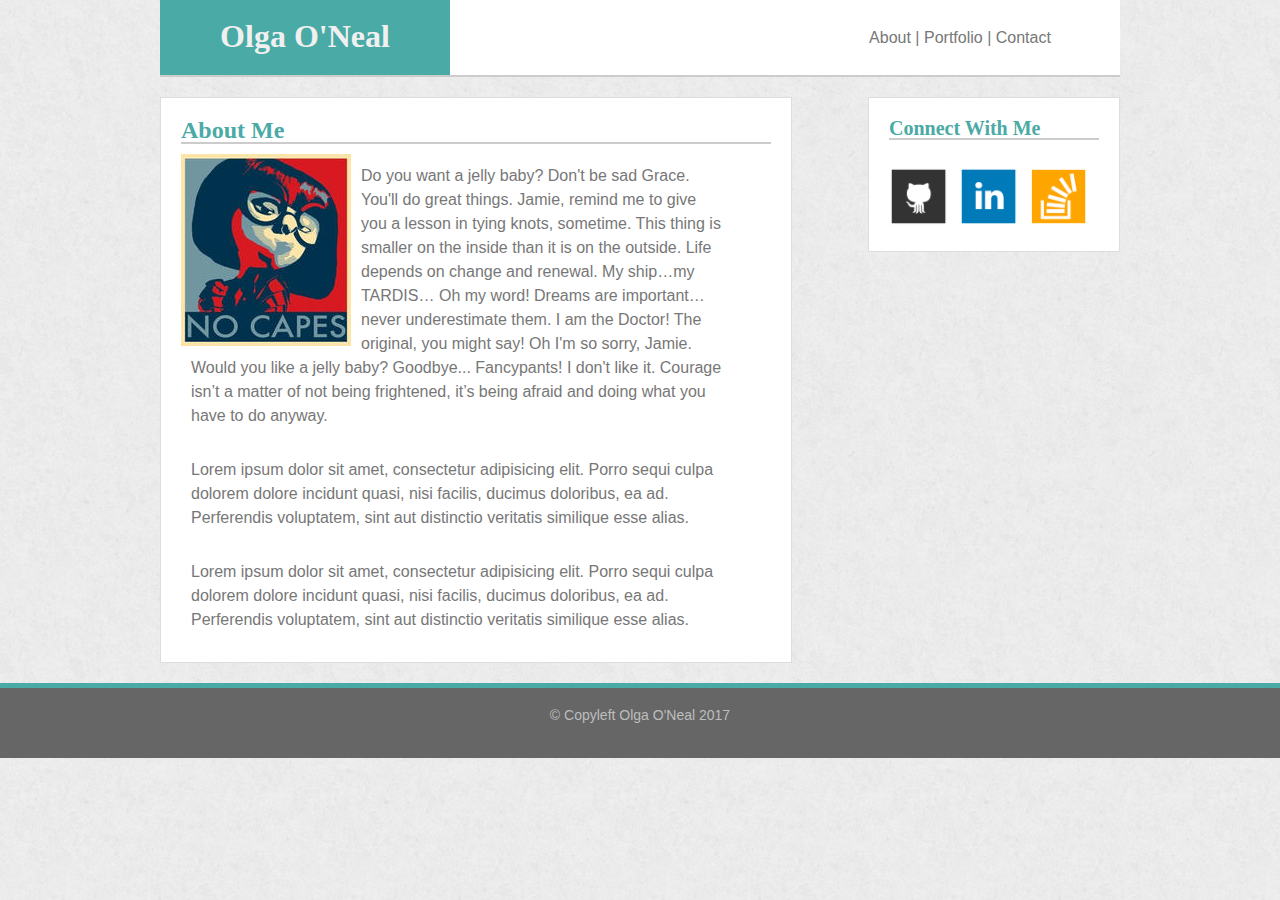
<file: index.html>
<!doctype html>
<html>
<head>
<meta charset="utf-8">
<meta name="viewport" content="width=device-width, initial-scale=1.0">
<title>About Me - Olga O'Neal</title>
<link href="assets/css/reset.css" rel="stylesheet" type="text/css">
<link href="assets/css/style.css" rel="stylesheet" type="text/css">

</head>

<body>

<div class="wrapper">
		<header id="header">
		<h1>Olga O'Neal</h1>
			<nav class="topnav">
			  					<ul>
								  	<li class="nav"><a href="index.html">About</a> |</li>
									<li class="nav"><a href="portfolio.html">Portfolio</a> |</li>
									<li class="nav"><a href="contact.html">Contact</a></li>
								</ul>
			
		  </nav>

								
		</header>
		
		


  <div class="container-mainleft">
  
  				<h2>About Me</h2>
  				
	  
		<img class="profilepic" src="assets/images/nocapes.jpg" title="No Capes" alt="Olga O'Neal">

	  <p class="bio">Do you want a jelly baby? Don't be sad Grace. You'll do great things. Jamie, remind me to give you a lesson in tying knots, sometime. This thing is smaller on the inside than it is on the outside. Life depends on change and renewal. My ship…my TARDIS… Oh my word! Dreams are important…never underestimate them. I am the Doctor! The original, you might say! Oh I'm so sorry, Jamie. Would you like a jelly baby? Goodbye... Fancypants! I don't like it. Courage isn’t a matter of not being frightened, it’s being afraid and doing what you have to do anyway.</p>

	  <p class="bio">Lorem ipsum dolor sit amet, consectetur adipisicing elit. Porro sequi culpa dolorem dolore incidunt quasi, nisi facilis, ducimus doloribus, ea ad. Perferendis voluptatem, sint aut distinctio veritatis similique esse alias.</p>

	  <p class="bio">Lorem ipsum dolor sit amet, consectetur adipisicing elit. Porro sequi culpa dolorem dolore incidunt quasi, nisi facilis, ducimus doloribus, ea ad. Perferendis voluptatem, sint aut distinctio veritatis similique esse alias.</p>
    
<!--  end of container-mainleft-->
	</div>
  
  <div class="sidebar">
  
  				<h3>Connect With Me</h3>
  				<p>&nbsp;</p>
	  
  				<a href="https://github.com/GeekInterrupted/" title="Send me a pull request!" target="_blank"><img src="assets/images/icons/githubicon.png" alt="Connect with me in Github" width="50" height="50" class="social"/> </a>
    
				<a href="https://www.linkedin.com/in/olga-o-neal-76b788139/" title="Connect with me in LinkedIn" target="_blank"> <img src="assets/images/icons/linkedinicon.png" alt="Connect with me in LinkedIn" width="50" height="50" class="social"/></a>

				<a href="http://stackoverflow.com/users/7587239/geekinterrupted" title="Connect with me in StackOverflow" target="_blank"> <img src="assets/images/icons/stackoverflowicon.png" alt="Connect with me in StackOverflow" width="50" height="50" class="social"/> </a>
  
  
  
<!--  end of sidebar-->
  </div>
  
  
<!-- end of div wrapper -->
</div>
<footer id="footer">&copy; Copyleft Olga O'Neal 2017</footer>


	

</body>
</html>
</file>
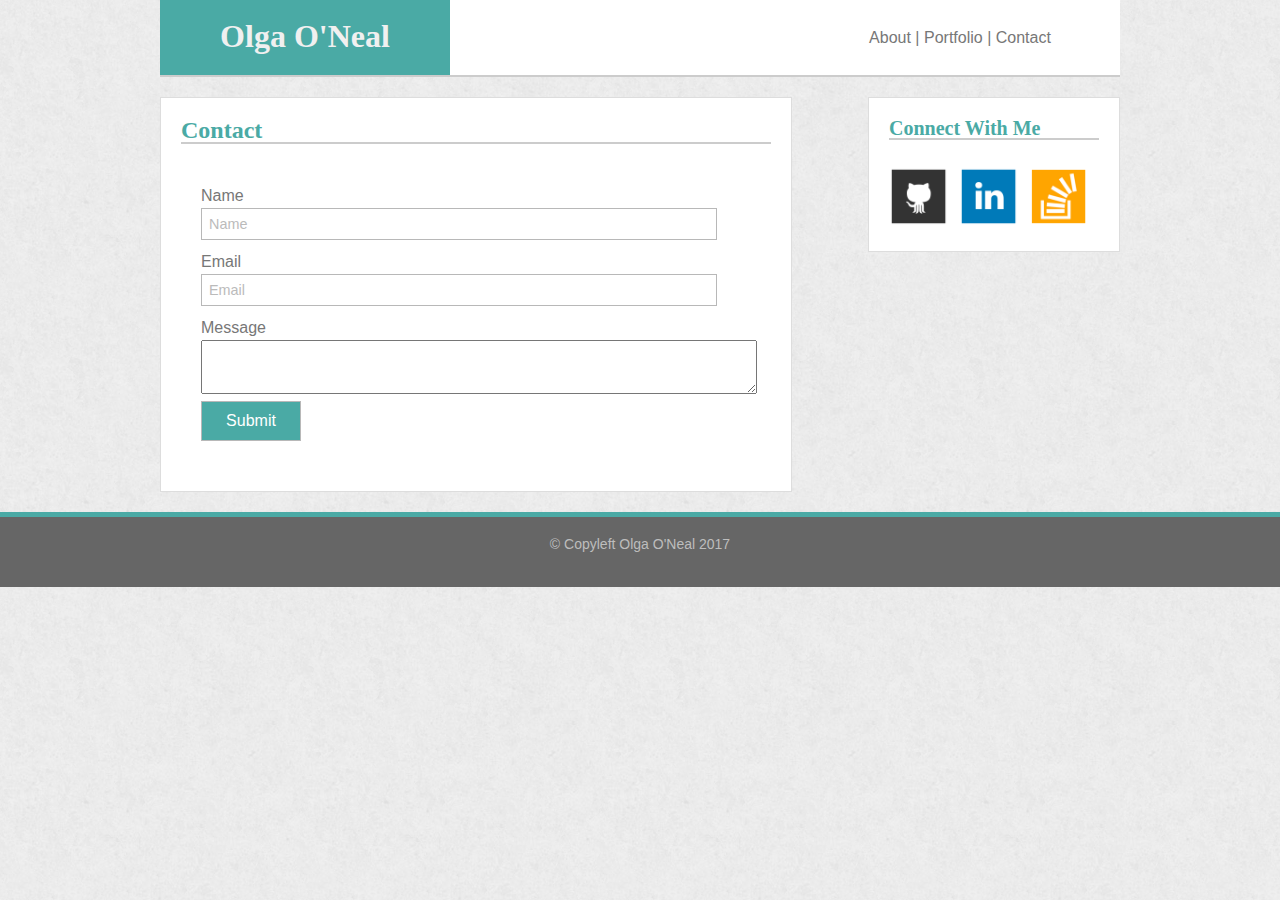
<file: contact.html>
<!doctype html>
<html>
<head>
<meta charset="utf-8">
<meta name="viewport" content="width=device-width, initial-scale=1.0">
<title>About Me - Olga O'Neal</title>
<link href="assets/css/reset.css" rel="stylesheet" type="text/css">
<link href="assets/css/style.css" rel="stylesheet" type="text/css">

</head>

<body>

<div class="wrapper">
		<header id="header">
		<h1>Olga O'Neal</h1>
			<nav class="topnav">
			  					<ul>
								  	<li class="nav"><a href="index.html">About</a> |</li>
									<li class="nav"><a href="portfolio.html">Portfolio</a> |</li>
									<li class="nav"><a href="contact.html">Contact</a></li>
								</ul>
			
		  </nav>

								
		</header>
		
		


  <div class="container-mainleft">
  
  				<h2>Contact</h2>
     
      
        <form>
         <fieldset>
          <p>Name</p>
          <p>
          <input  name="Name" type="text" value="Name"/>
          </p>
          
          <p>Email</p>
          <p>
          <input type="email"  name="Email" value="Email"/>
          </p>
          <p>Message</p>
          <p>
            <textarea name="Message"></textarea>
          </p>
         
         	<div>
          	<input name="btn" type="button" class="btn-style" title="button-submit" value="Submit" />
        	</div>
                    
          </fieldset>
        </form>
<!--  end of container-mainleft-->
	</div>
  
  <div class="sidebar">
  
  				<h3>Connect With Me</h3>
  				<p>&nbsp;</p>
	  
  				<a href="https://github.com/GeekInterrupted/" title="Send me a pull request!" target="_blank"><img src="assets/images/icons/githubicon.png" alt="Connect with me in Github" width="50" height="50" class="social"/> </a>
    
				<a href="https://www.linkedin.com/in/olga-o-neal-76b788139/" title="Connect with me in LinkedIn" target="_blank"> <img src="assets/images/icons/linkedinicon.png" alt="Connect with me in LinkedIn" width="50" height="50" class="social"/></a>

				<a href="http://stackoverflow.com/users/7587239/geekinterrupted" title="Connect with me in StackOverflow" target="_blank"> <img src="assets/images/icons/stackoverflowicon.png" alt="Connect with me in StackOverflow" width="50" height="50" class="social"/> </a>
  
  
  
<!--  end of sidebar-->
  </div>
  
  
<!-- end of div wrapper -->
</div>
<footer id="footer">&copy; Copyleft Olga O'Neal 2017</footer>


	

</body>
</html>
</file>
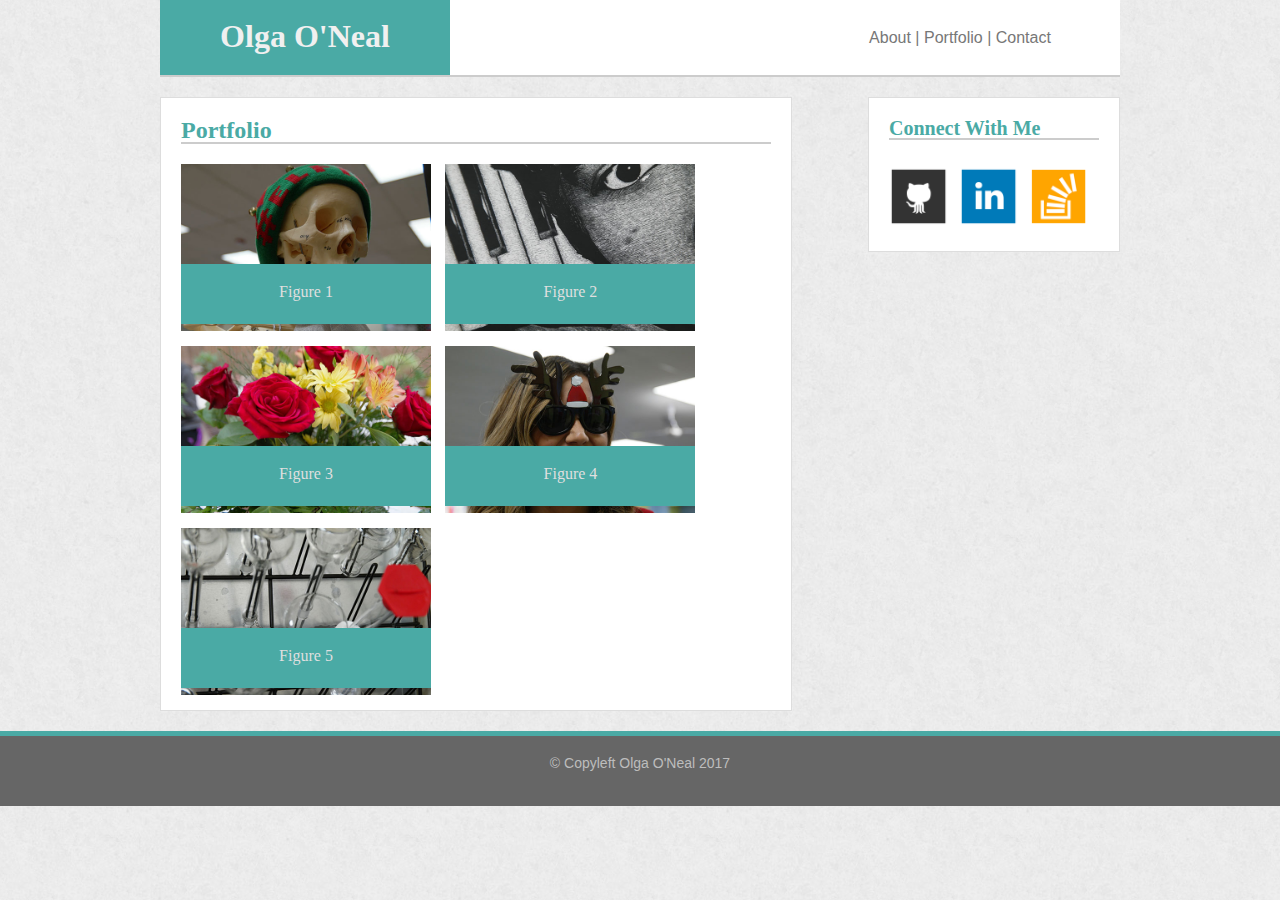
<file: portfolio.html>
<!doctype html>
<html>
<head>
<meta charset="utf-8">
<meta name="viewport" content="width=device-width, initial-scale=1.0">
<title>Portfolio - Olga O'Neal</title>
<link href="assets/css/reset.css" rel="stylesheet" type="text/css">
<link href="assets/css/style.css" rel="stylesheet" type="text/css">

</head>

<body>

<div class="wrapper">
		<header id="header">
		<h1>Olga O'Neal</h1>
			<nav class="topnav">
			  					<ul>
								  	<li class="nav"><a href="index.html">About</a> |</li>
									<li class="nav"><a href="portfolio.html">Portfolio</a> |</li>
									<li class="nav"><a href="contact.html">Contact</a></li>
								</ul>
			
		  </nav>

								
		</header>
		
		


  <div class="container-mainleft">
  
  				<h2>Portfolio</h2>
  				
  				<figure><img src="assets/images/portfolio/image001.jpg" alt="Figure 1" title="This is Figure 1"/>
			    <figcaption>Figure 1</figcaption></figure>
			    
			    <figure><img src="assets/images/portfolio/image002.jpg" alt="Figure 2" title="This is Figure 2"/>
			    <figcaption>Figure 2</figcaption></figure>
			    
			    <figure><img src="assets/images/portfolio/image003.jpg" alt="Figure 3" title="This is Figure 3"/>
			    <figcaption>Figure 3</figcaption></figure>
			    
			    <figure><img src="assets/images/portfolio/image004.jpg" alt="Figure 4" title="This is Figure 4"/>
			    <figcaption>Figure 4</figcaption></figure>
			    
			    <figure><img src="assets/images/portfolio/image005.jpg" alt="Figure 5" title="This is Figure 5"/>
			    <figcaption>Figure 5</figcaption></figure>
			    
			    
			    <p></p>
  
    
<!--  end of container-mainleft-->
  </div>
  
  <div class="sidebar">
  
  				<h3>Connect With Me</h3>
  				<p>&nbsp;</p>
	  
  				<a href="https://github.com/GeekInterrupted/" title="Send me a pull request!" target="_blank"><img src="assets/images/icons/githubicon.png" alt="Connect with me in Github" width="50" height="50" class="social"/> </a>
    
				<a href="https://www.linkedin.com/in/olga-o-neal-76b788139/" title="Connect with me in LinkedIn" target="_blank"> <img src="assets/images/icons/linkedinicon.png" alt="Connect with me in LinkedIn" width="50" height="50" class="social"/></a>

				<a href="http://stackoverflow.com/users/7587239/geekinterrupted" title="Connect with me in StackOverflow" target="_blank"> <img src="assets/images/icons/stackoverflowicon.png" alt="Connect with me in StackOverflow" width="50" height="50" class="social"/> </a>
  
  
  
<!--  end of sidebar-->
  </div>
  
  
<!-- end of div wrapper -->
</div>
<footer id="footer">&copy; Copyleft Olga O'Neal 2017</footer>


	

</body>
</html>
</file>
<file: assets/css/style.css>
@charset "utf-8";
/* CSS Document */


body {
	background-image: url(../images/white_plaster.png);
	background-repeat: repeat;
	font-family: 'Arial', 'Helvetica Neue', 'Helvetica', sans-serif;
	color:#777777;
}

.wrapper {
	width:960px;
	height:auto;
	margin-left: auto;
	margin-right: auto;
}
#header {
	height: 75px;
	border-bottom:solid 2px #cccccc;
	background:#fff;
}

h1 {
	font-family:'Georgia', 'Times', 'Times New Roman', serif;
	color:#f0f0f0;
	font-size: 2em;
	font-weight: bold;
	width:250px;
	height:40px;
	background:#4aaaa5;
	text-align: center;
	padding-top:20px;
	padding-bottom:15px;
	padding-right: 20px;
	padding-left: 20px;
	float: left;
	
}
h2 {
	font-family:'Georgia', 'Times', 'Times New Roman', serif;
	font-size: 1.5em;
	font-weight: bold;
	color:#4aaaa5;
	border-bottom:solid 2px #cccccc;
}

h3 {
	font-family:'Georgia', 'Times', 'Times New Roman', serif;
	font-size: 1.25em;
	font-weight: bold;
	color:#4aaaa5;
	border-bottom:solid 2px #cccccc;
	
}

.topnav {
	width: 300px;
	text-align: center;
	float: right;
	height: 45px;
	padding-top:30px;
	padding-left:10px;
	padding-right:10px;
}

li {
	display:inline;
	margin-top: 10px;
	margin-bottom:20px;
	text-align: center;
}

a {
	color: #777;
	text-decoration: none;
}

a:hover {
	color:#fff;
	text-decoration: none;
	background:#4aaaa5;
}
	

.container-mainleft {
	background-color: #ffffff;
	float: left;
	width: 590px;
	border: 1px solid #dddddd;
	margin-top: 20px;
	margin-bottom:20px;
	padding-left:20px;
	padding-right: 20px;
	padding-top:20px;
	padding-bottom:20px;
}

.sidebar {
	background-color: #ffffff;
	float: right;
	width: 210px;
	border: 1px solid #dddddd;
	margin-top: 20px;
	padding:20px;
}

figure {
	display: inline-block;
	width: 250px;
	height: 167px;
	z-index: 0;
	margin-top: 10px;
	margin-bottom: 5px;
	margin-right: 10px;
}
p.bio {
	width:90%;
	line-height:150%;
	margin-top: 10px;
	padding: 10px;
	
}

img.profilepic {
	border-image:0;
	margin-right:10px;
	margin-top: 10px;	
	float: left;
	width:170px;
	height:192px;
}
img {
	display: inline-block;
	width: 250px;
	height: 167px;
	z-index: 0;
	margin-top: 10px;
	margin-bottom: 5px;
	margin-right: 10px;
}

figcaption {
	font-family: 'Georgia', 'Times', 'Times New Roman', serif;
	background: #4aaaa5;
	text-align: center;
	font-size: 1em;
	color: #dfdfdf;
	height:40px;
	padding-top: 20px;
	margin-top: -75px;
	position: relative;
	width:250px;
	z-index: 10;
}

img.social {
	border-image:0;
	margin-right:10px;
	margin-top: 10px;
	width:60px;
	height:60px;
	float: left;
}

#footer {
	position: relative;
	margin-top: -50px; 
	height: 50px;
	color: #bdbdbd;
	padding-top: 20px;
	border-top: 5px solid #4aaaa5;
	font-size: 14px;
	text-align: center;
	background: #666666;
	clear:both;
} 
fieldset {
	line-height: 150%;
	width: 90%;
	padding:20px;
	margin-top: 20px;
	float: left;
	
}

input {
	width:90%;
	font-size: 90%;
	color: #bbb;
	border: 1px solid #b8b8b8;
	padding: 7px;
	display: block;
	margin-bottom: 10px;
	
}

input:focus {
	background:#ededed;
	border:1px solid blue;
}

.btn-style {
	width:100px;
	font-size: 1em;
	text-align: center;
	color : #ffffff;
	background: #4aaaa5;
	padding-top: 10px;
	padding-bottom: 10px;

}

textarea {
	font:inherit;
	width:550px;
}



@media only screen and (max-width: 768px) {
    body {
/*        background-color: lightblue;*/
    }
	.wrapper {
	width:768px;
	height:auto;
	margin-left: auto;
	margin-right: auto;
}
	.topnav {
	width: 768px;
	
	text-align: center;
	height: 25px;
	padding-top:20px;
	padding-bottom:10px;
	background: #fff;
}
	

li {
	display:inline;
	align-content: center;
	margin-top: 10px;
	margin-bottom:20px;
	padding-top:5px;
	text-align: center;
	margin-right:0;
	text-decoration: none;
}
	.container-mainleft {
	background-color: #ffffff;
	float: left;
	width: 100%;
	border: 1px solid #dddddd;
	margin-top: 5px;
	margin-bottom:5px;
	padding-left:20px;
	padding-right: 20px;
	padding-top:20px;
	padding-bottom:20px;
}
	h1 {
	font-family:'Georgia', 'Times', 'Times New Roman', serif;
	color:#f0f0f0;
	font-size: 2em;
	font-weight: bold;
	width:100%;
	height:40px;
	background:#4aaaa5;
	text-align: center;
		
}

.sidebar {
	background-color: #ffffff;
	float: left;
	width: 100%;
	border: 1px solid #dddddd;
	margin-top: 0px;
	margin-bottom:1px;
	padding:20px;
}
	figure {
	display: inline-block;
	width: 500px;
	height: 333px;
	z-index: 0;
	margin-top: 10px;
	margin-bottom: 5px;
	margin-right: 10px;
}
	
	img {
	display: inline-block;
	width: 500px;
	height: 333px;
	z-index: 0;
	margin-top: 10px;
	margin-bottom: 5px;
	margin-right: 10px;
}

figcaption {
	font-family: 'Georgia', 'Times', 'Times New Roman', serif;
	background: #4aaaa5;
	text-align: center;
	font-size: 1em;
	color: #dfdfdf;
	height:40px;
	padding-top: 20px;
	margin-top: -75px;
	position: relative;
	width:500px;
	z-index: 10;
}

#footer {
	width:768px;
	margin-top: -50px; 
	height: 50px;
	color: #bdbdbd;
	padding-top: 20px;
	border-top: 5px solid #4aaaa5;
	font-size: 14px;
	text-align: center;
	background: #666666;
} 
	
}



@media only screen and (max-width: 640px) {
    body {
/*        background-color: lightblue;*/
    }
	.wrapper {
	width:640px;
	height:auto;
	margin-left: auto;
	margin-right: auto;
	background: green;
	}
	
	#header {
	position:static;
	height: 75px;
	border-bottom:solid 2px #cccccc;
	background:#fff;
}
	.topnav {
	width: 640px;
	text-align: center;
	height: 20px;
	padding-top:10px;
	padding-bottom:10px;
	background:#fff;
}
	
	

li {
	width:640px;
	display:inline;
	align-content: center;
	margin-top: 10px;
	margin-bottom:20px;
	text-align: center;
	margin-right:0;
	text-decoration: none;
	
}
	.container-mainleft {
	background-color: #ffffff;
	width: 100%;
	border: 1px solid #dddddd;
	margin-top: 0px;
	margin-bottom:0px;
	padding:20px;
	
}
	h1 {
	font-family:'Georgia', 'Times', 'Times New Roman', serif;
	color:#f0f0f0;
	font-size: 2em;
	font-weight: bold;
	width:100%;
	height:40px;
	background:#4aaaa5;
	text-align: center;
	padding-top:20px;
	padding-bottom:15px;	
}

.sidebar {
	background-color: #ffffff;
	width: 100%;
	border: 1px solid #dddddd;
	margin-top: 0px;
	padding:20px;
}
	figure {
	display: inline-block;
	width: 400px;
	height: 266px;
	z-index: 0;
	margin-top: 10px;
	margin-bottom: 5px;
	margin-right: 10px;
}
	
	img {
	display: inline-block;
	width: 400px;
	height: 266px;
	z-index: 0;
	margin-top: 10px;
	margin-bottom: 5px;
	margin-right: 10px;
}

figcaption {
	font-family: 'Georgia', 'Times', 'Times New Roman', serif;
	background: #4aaaa5;
	text-align: center;
	font-size: 0.75em;
	color: #dfdfdf;
	height:35px;
	padding-top: 20px;
	margin-top: -75px;
	position: relative;
	width:400px;
	z-index: 10;
}

#footer {
	width:640px;
	margin-top: -50px; 
	height: 50px;
	color: #bdbdbd;
	padding-top: 20px;
	border-top: 5px solid #4aaaa5;
	font-size: 14px;
	text-align: center;
	background: #666666;
} 
	
}
</file>
